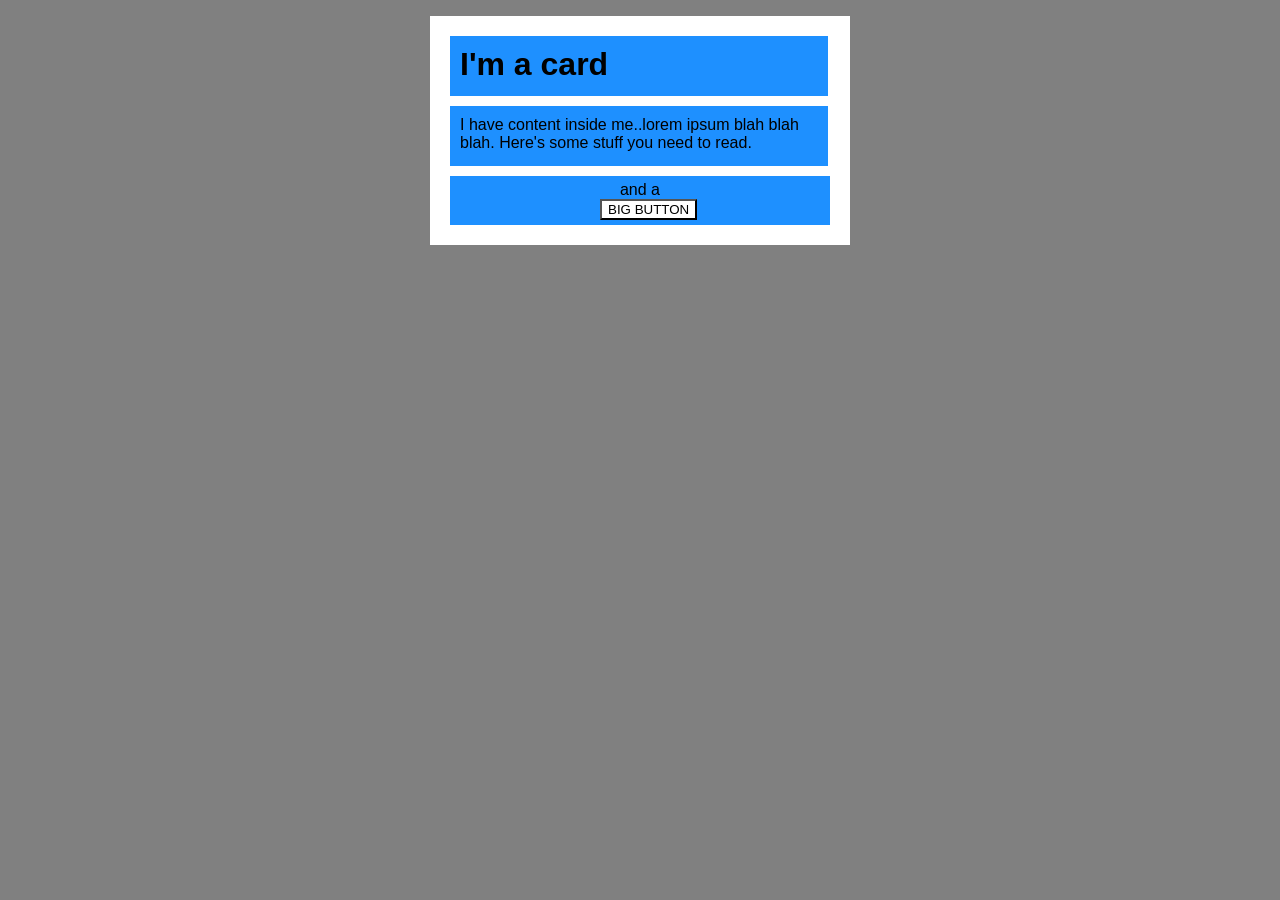
<file: foundations/block-and-inline/02-margin-and-padding-2/index.html>
<!DOCTYPE html>
<html lang="en">
  <head>
    <meta charset="UTF-8">
    <meta http-equiv="X-UA-Compatible" content="IE=edge">
    <meta name="viewport" content="width=device-width, initial-scale=1.0">
    <title>Margin and Padding exercise 2</title>
    <link rel="stylesheet" href="style.css">
  </head>
  <body>
    <div class="card">
      <h1 class="title">I'm a card</h1>
      <div class="content">I have content inside me..lorem ipsum blah blah blah. Here's some stuff you need to read.</div>
      <div class="button-container" id = "button-text">and a <button>BIG BUTTON</button></div>
    </div>
  </body>
</html>
</file>
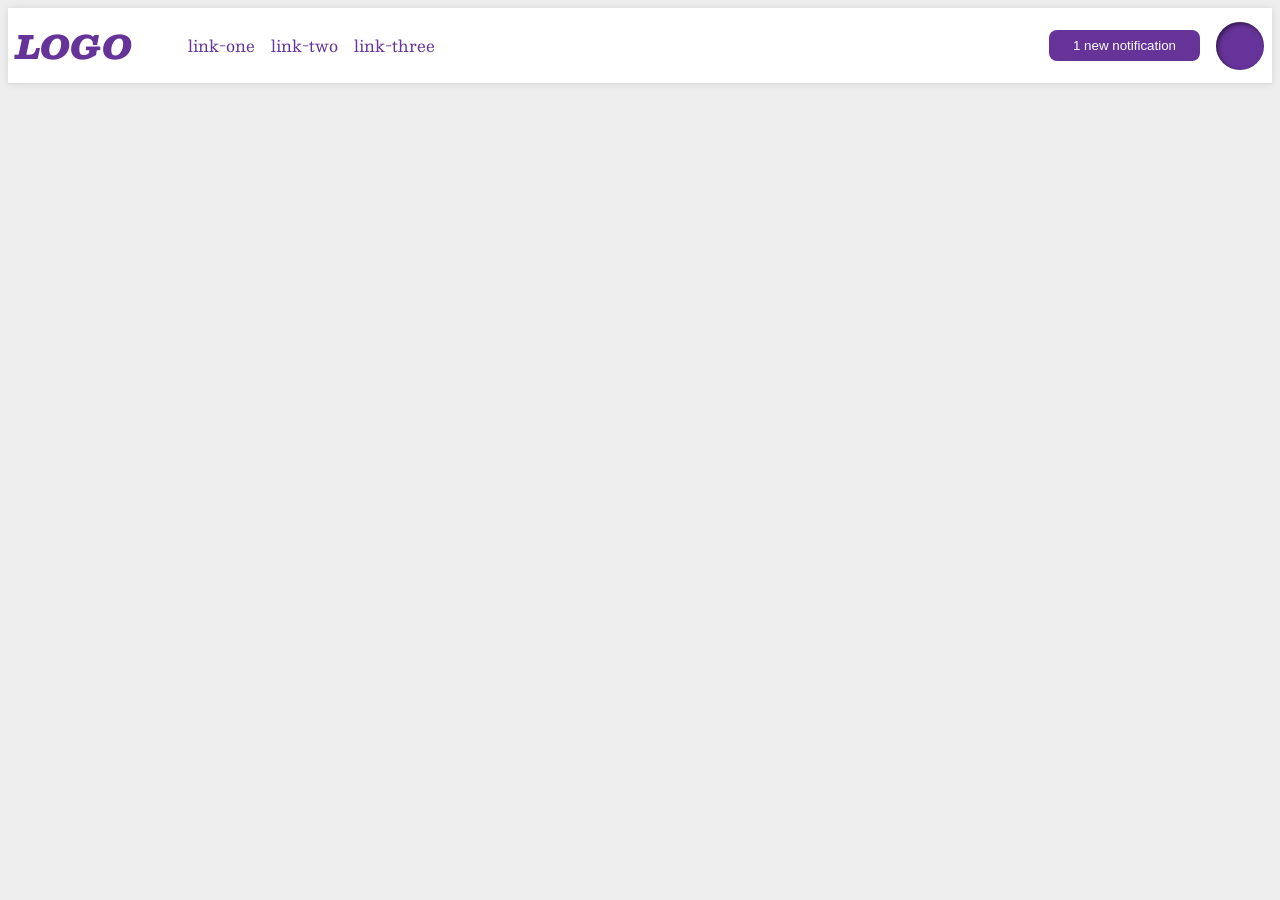
<file: foundations/flex/03-flex-header-2/index.html>
<!DOCTYPE html>
<html lang="en">
  <head>
    <meta charset="UTF-8">
    <meta http-equiv="X-UA-Compatible" content="IE=edge">
    <meta name="viewport" content="width=device-width, initial-scale=1.0">
    <title>Flex Header 2</title>
    <link rel="stylesheet" href="style.css">
  </head>
  <body>
    <div class="header">
      <div class = "left">
        <div class="logo">
          LOGO
        </div>
        <ul class="links">
          <li><a href="https://google.com">link-one</a></li>
          <li><a href="https://google.com">link-two</a></li>
          <li><a href="https://google.com">link-three</a></li>
        </ul>
      </div>
      <div class = right>
        <button class="notifications">
          1 new notification
        </button>
        <div class="profile-image"></div>
      </div>
    </div>
  </body>
</html>
</file>
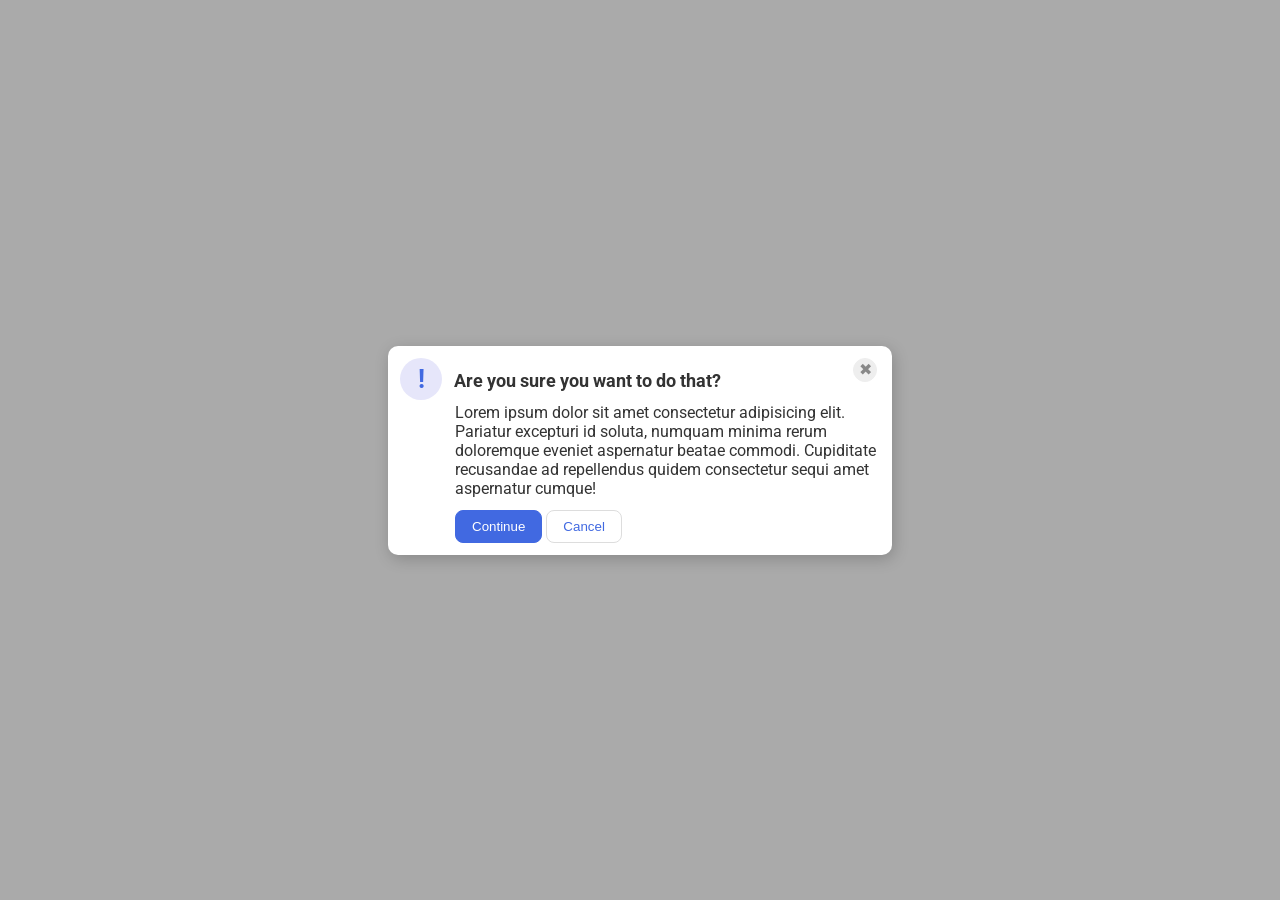
<file: foundations/flex/05-flex-modal/index.html>
<!DOCTYPE html>
<html lang="en">
  <head>
    <meta charset="UTF-8">
    <meta http-equiv="X-UA-Compatible" content="IE=edge">
    <meta name="viewport" content="width=device-width, initial-scale=1.0">
    <link rel="stylesheet" href="style.css">
    <title>Modal</title>
  </head>
  <body>
    <div class="modal">
      <div class="line-one">
        <div class="icon">!</div>
        <div class="header">Are you sure you want to do that?</div>
        <button class="close-button">✖</button>
      </div>
      <div class="text">Lorem ipsum dolor sit amet consectetur adipisicing elit. Pariatur excepturi id soluta, numquam minima rerum doloremque eveniet aspernatur beatae commodi. Cupiditate recusandae ad repellendus quidem consectetur sequi amet aspernatur cumque!</div>
      <button class="continue" class="all-button">Continue</button>
      <button class="cancel" class="all-button">Cancel</button>
    </div>
  </body>
</html>
</file>
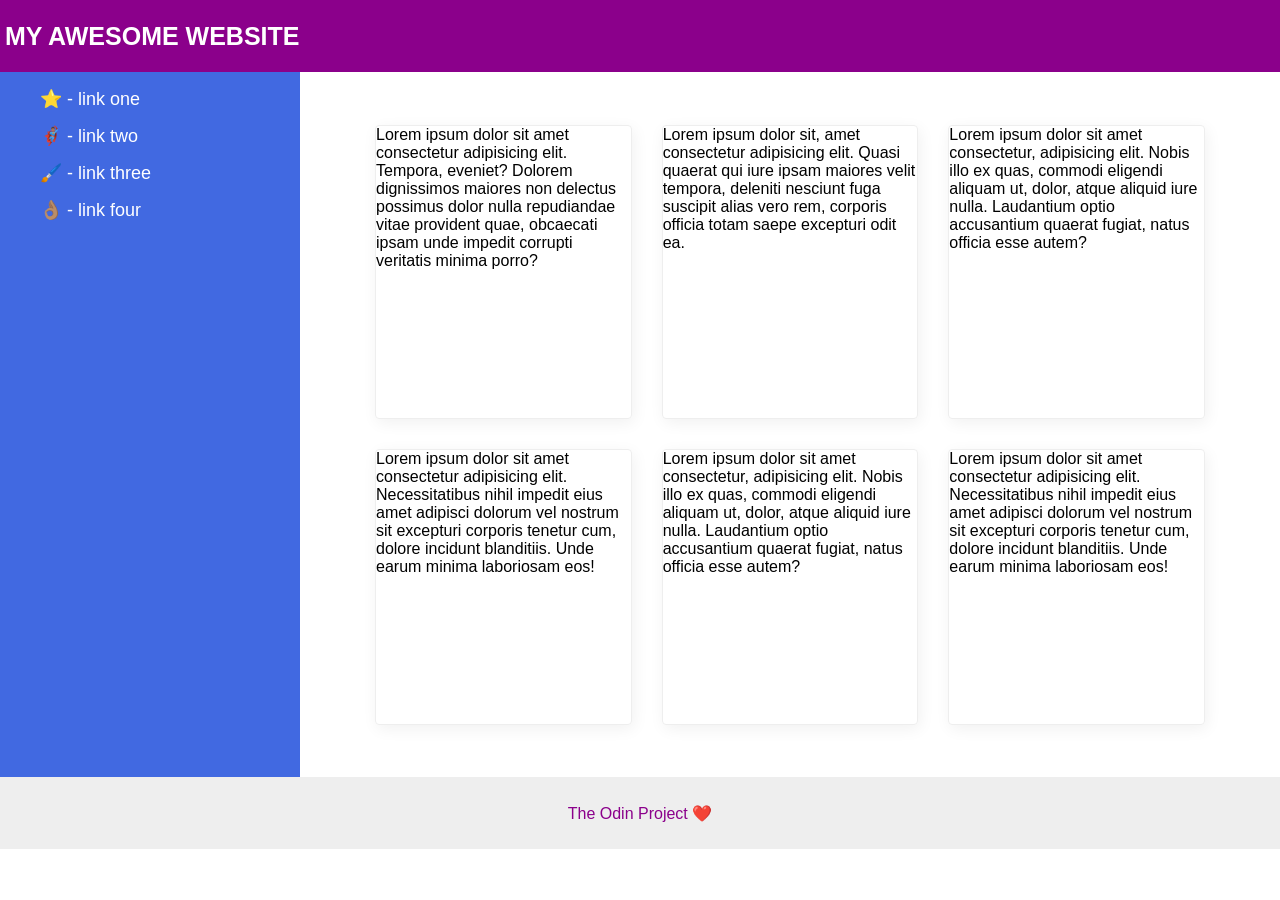
<file: foundations/flex/07-flex-layout-2/index.html>
<!DOCTYPE html>
<html lang="en">
  <head>
    <meta charset="UTF-8">
    <meta http-equiv="X-UA-Compatible" content="IE=edge">
    <meta name="viewport" content="width=device-width, initial-scale=1.0">
    <title>The Holy Grail</title>
    <link rel="stylesheet" href="style.css">
  </head>
  <body>
    <div class="header">
      MY AWESOME WEBSITE
    </div>
    
    <div class = "content">
      <div class="sidebar">
        <ul>
          <li><a href="#">⭐ - link one</a></li>
          <li><a href="#">🦸🏽‍♂️ - link two</a></li>
          <li><a href="#">🖌️ - link three</a></li>
          <div class = "last-link"><li><a href="#">👌🏽 - link four</a></li></div>
        </ul>
      </div>

      <div class="all-text">
        <div class="card">Lorem ipsum dolor sit amet consectetur adipisicing elit. Tempora, eveniet? Dolorem dignissimos maiores non delectus possimus dolor nulla repudiandae vitae provident quae, obcaecati ipsam unde impedit corrupti veritatis minima porro?</div>
        <div class="card">Lorem ipsum dolor sit, amet consectetur adipisicing elit. Quasi quaerat qui iure ipsam maiores velit tempora, deleniti nesciunt fuga suscipit alias vero rem, corporis officia totam saepe excepturi odit ea.</div>
        <div class="card">Lorem ipsum dolor sit amet consectetur, adipisicing elit. Nobis illo ex quas, commodi eligendi aliquam ut, dolor, atque aliquid iure nulla. Laudantium optio accusantium quaerat fugiat, natus officia esse autem?</div>
        <div class="card">Lorem ipsum dolor sit amet consectetur adipisicing elit. Necessitatibus nihil impedit eius amet adipisci dolorum vel nostrum sit excepturi corporis tenetur cum, dolore incidunt blanditiis. Unde earum minima laboriosam eos!</div>
        <div class="card">Lorem ipsum dolor sit amet consectetur, adipisicing elit. Nobis illo ex quas, commodi eligendi aliquam ut, dolor, atque aliquid iure nulla. Laudantium optio accusantium quaerat fugiat, natus officia esse autem?</div>
        <div class="card">Lorem ipsum dolor sit amet consectetur adipisicing elit. Necessitatibus nihil impedit eius amet adipisci dolorum vel nostrum sit excepturi corporis tenetur cum, dolore incidunt blanditiis. Unde earum minima laboriosam eos!</div>
      </div>
    </div>
    <div class="footer">
      The Odin Project ❤️
    </div>
  </body>
</html>
</file>
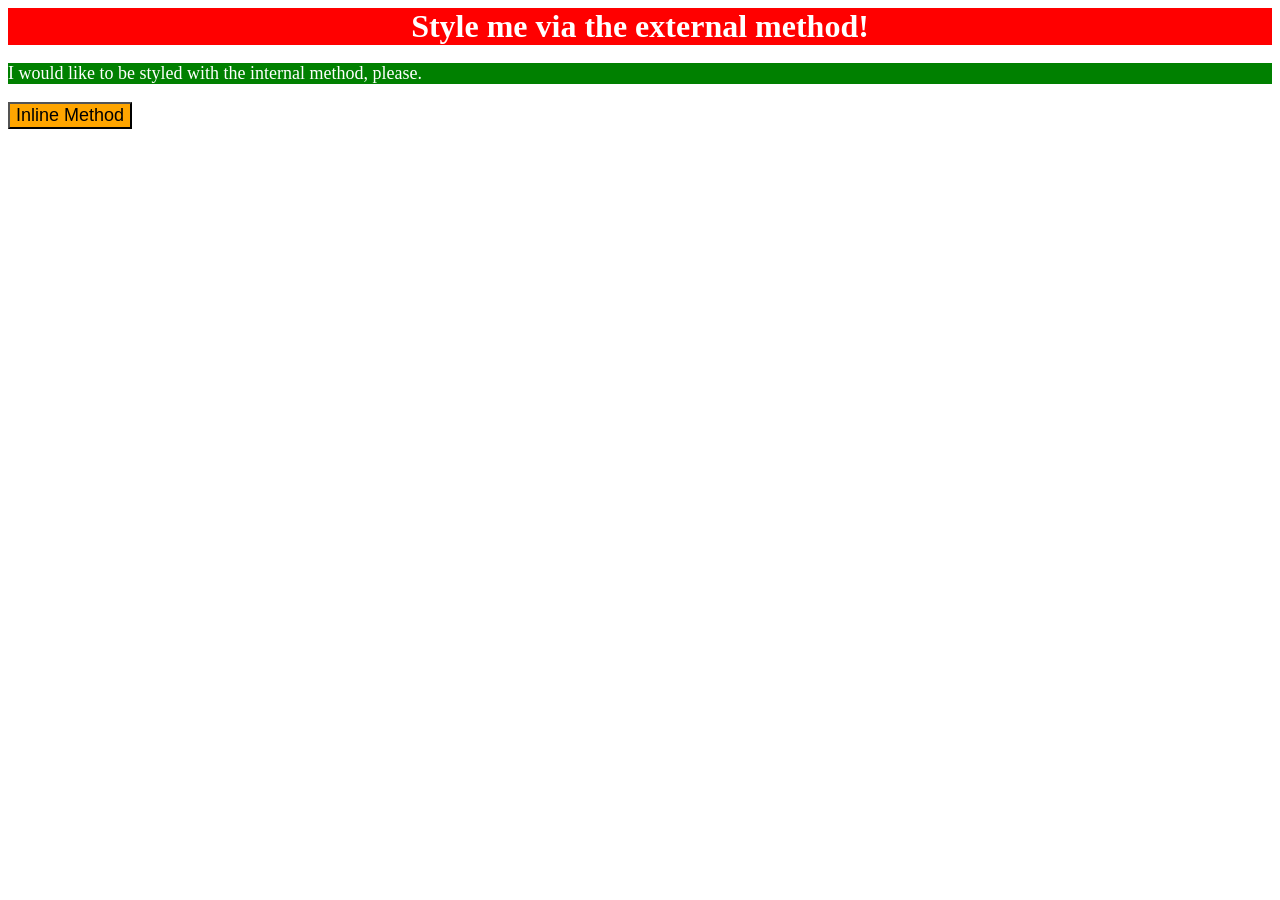
<file: foundations/intro-to-css/01-css-methods/index.html>
<!DOCTYPE html>
<html lang="en">
  <head>
    <meta charset="UTF-8">
    <meta http-equiv="X-UA-Compatible" content="IE=edge">
    <meta name="viewport" content="width=device-width, initial-scale=1.0">
    <link rel = "stylesheet" href = "styles.css">
    <title>Methods for Adding CSS</title>
    <style>
      p {
        background-color: green; 
       color: white; 
        font-size: 18px;
      }
    </style>
  </head>
  <body>
    <div>Style me via the external method!</div>
    <p>I would like to be styled with the internal method, please.</p>
    <button style = "background-color: orange; 
      font-size: 18px;">Inline Method</button>
  </body>
</html>
</file>
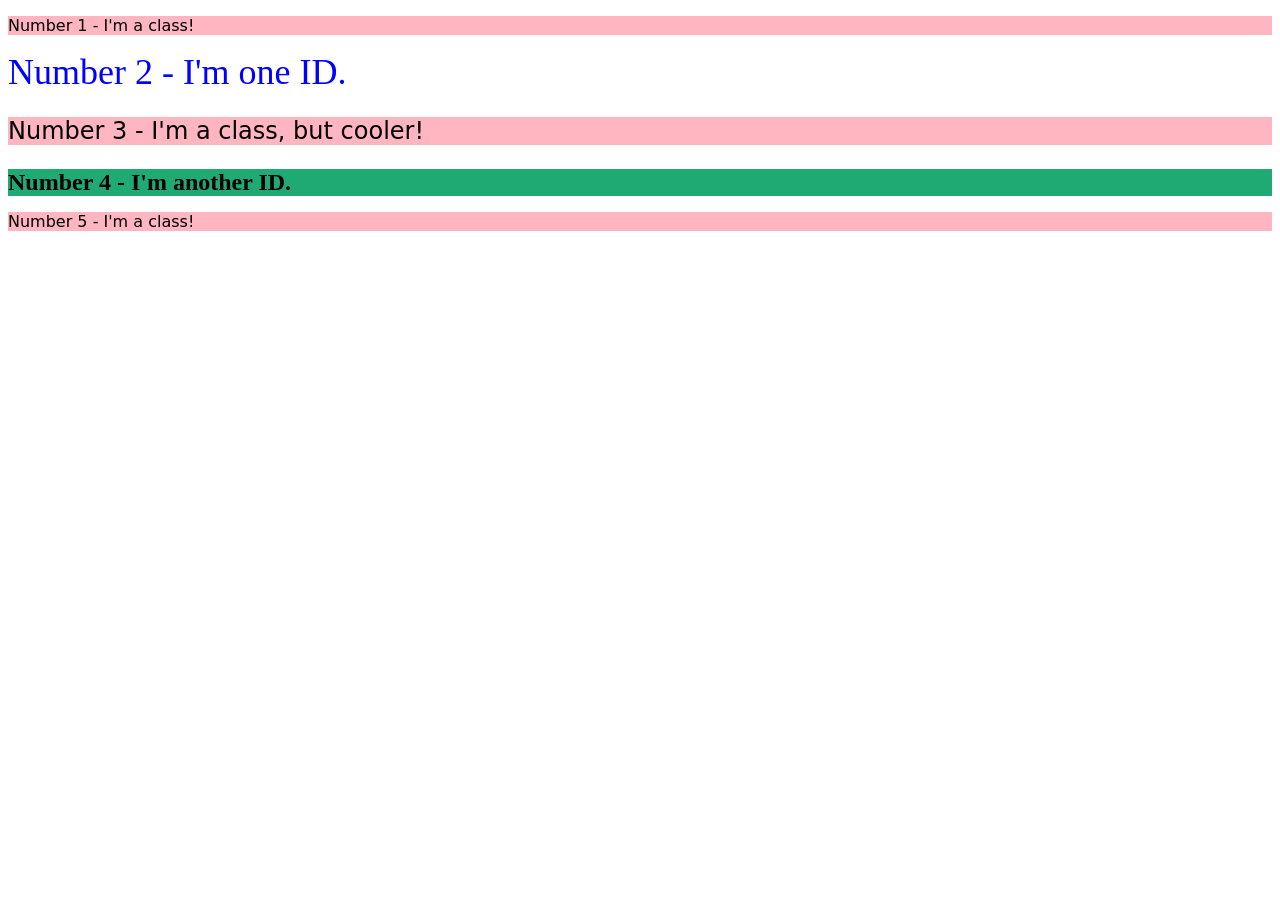
<file: foundations/intro-to-css/02-class-id-selectors/index.html>
<!DOCTYPE html>
<html lang="en">
  <head>
    <meta charset="UTF-8">
    <meta http-equiv="X-UA-Compatible" content="IE=edge">
    <meta name="viewport" content="width=device-width, initial-scale=1.0">
    <title>Class and ID Selectors</title>
    <link rel="stylesheet" href="style.css">
  </head>
  <body>
    <p class = "odd-list-items">Number 1 - I'm a class!</p>
    <div id = "second-item">Number 2 - I'm one ID.</div>
    <p class = "odd-list-items font">Number 3 - I'm a class, but cooler!</p>
    <div class = "font" id = "fourth-item">Number 4 - I'm another ID.</div>
    <p class = "odd-list-items">Number 5 - I'm a class!</p>
  </body>
</html>
</file>
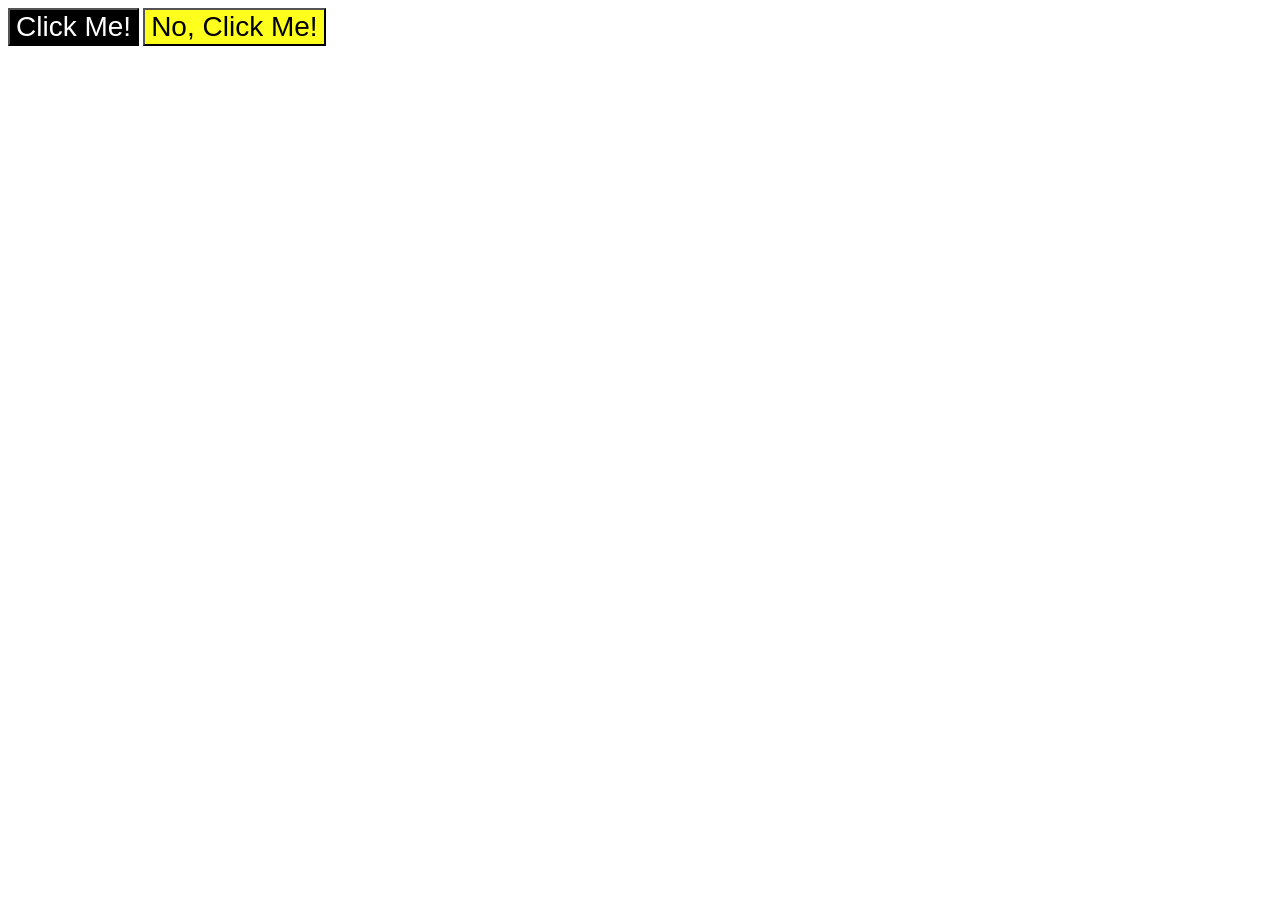
<file: foundations/intro-to-css/03-grouping-selectors/index.html>
<!DOCTYPE html>
<html lang="en">
  <head>
    <meta charset="UTF-8">
    <meta http-equiv="X-UA-Compatible" content="IE=edge">
    <meta name="viewport" content="width=device-width, initial-scale=1.0">
    <title>Grouping Selectors</title>
    <link rel="stylesheet" href="style.css">
  </head>
  <body>
    <button class = "first-button">Click Me!</button>
    <button class = "second-button">No, Click Me!</button>
  </body>
</html>
</file>
<file: foundations/block-and-inline/02-margin-and-padding-2/style.css>
body {
  background: gray;
  font-family: sans-serif;
}

.card {
  width: 400px;
  background: white;
  display: block;
  padding: 10px;
  margin: 16px auto;
}

.title,
.content {
  background: dodgerblue;
  display: block-inline;
  margin: 10px;
  width: 358px;
  height: 40px;
  padding: 10px;
}

.button-container {
  background: dodgerblue;
  display: block-inline;
  margin: 10px;
}

#button-text {
  display: block-inline;
  text-align: center;
  padding: 5px;
}

button {
  background: white;
  display: block;
  margin-left: 145px;
}
</file>
<file: foundations/flex/03-flex-header-2/style.css>
/* this is some magical font-importing.  
you'll learn about it later. */
@import url('https://fonts.googleapis.com/css2?family=Besley:ital,wght@0,400;1,900&display=swap');

body {
  margin: 0;
  background: #eee;
  font-family: Besley, serif;
}

.header {
  background: white;
  border-bottom: 1px solid #ddd;
  box-shadow: 0 0 8px rgba(0,0,0,.1);
  display: flex;
  justify-content: space-between;
  align-items: center;
  margin: 8px;
  padding: 8px;
}

.profile-image {
  background: rebeccapurple;
  box-shadow: inset 2px 2px 4px rgba(0,0,0,.5);
  border-radius: 50%;
  width: 48px;
  height: 48px;
}

.logo {
  color: rebeccapurple;
  font-size: 32px;
  font-weight: 900;
  font-style: italic;
}

button {
  border: none;
  border-radius: 8px;
  background: rebeccapurple;
  color: white;
  padding: 8px 24px;
}

a {
  /* this removes the line under our links */
  text-decoration: none;
  color: rebeccapurple;
}

ul {
  list-style-type: none;
  display: flex;
  gap: 16px;
}

.left, .right{
  display: flex;
  align-items: center;
  gap: 16px;
}
</file>
<file: foundations/flex/05-flex-modal/style.css>
@import url('https://fonts.googleapis.com/css2?family=Roboto:wght@400;700&display=swap');

html, body {
  height: 100%;
}

body {
  font-family: Roboto, sans-serif;
  margin: 0;
  background: #aaa;
  color: #333;
  /* I'll give you this one for free lol */
  display: flex;
  align-items: center;
  justify-content: center;
}

.line-one {
  display: flex;
}

.text{
  display: flex;
  text-justify: center;
  margin-left: 55px;
}

.header{
  display: flex;
  align-items: flex-start;
  margin: 12px;
  font-weight: bold;
  font-size: 18px;
}

.modal {
  background: white;
  width: 480px;
  border-radius: 10px;
  box-shadow: 2px 4px 16px rgba(0,0,0,.2);
  padding: 12px;
}

.icon {
  color: royalblue;
  font-size: 26px;
  font-weight: 700;
  background: lavender;
  width: 42px;
  height: 42px;
  border-radius: 50%;
  display: flex;
  align-items: center;
  justify-content: center;
}

.close-button {
  background: #eee;
  border-radius: 50%;
  color: #888;
  font-weight: 400;
  font-size: 16px;
  height: 24px;
  width: 24px;
  display: flex;
  align-items: center;
  justify-content: center;
  border: 1px solid #eee;
  padding: 0;
  margin-left: 120px;
}

button {
  cursor: pointer;
  padding: 8px 16px;
  border-radius: 8px;
  
}

button.continue {
  background: royalblue;
  border: 1px solid royalblue;
  color: white;
  margin-left: 55px;
  margin-top: 12px;
}

button.cancel {
  background: white;
  border: 1px solid #ddd;
  color: royalblue;
}
</file>
<file: foundations/flex/07-flex-layout-2/style.css>
body {
  font-family: -apple-system, BlinkMacSystemFont, 'Segoe UI', Roboto, Oxygen, Ubuntu, Cantarell, 'Open Sans', 'Helvetica Neue', sans-serif;
  margin: 0;
  min-height: 100vh;
  display: flex;
  flex-direction: column;
  flex-shrink: auto;
}

.body{
  flex: 1;
  display: flex;
}

.content {
  display: flex;
}

.header {
  height: 72px;
  background: darkmagenta;
  color: white;
  display: flex;
  align-items: center;
  font-weight: bold;
  font-size: 25px;
  padding-left: 5px;
  font-family: 'Segoe UI', Tahoma, Geneva, Verdana, sans-serif;
}

.footer {
  height: 72px;
  background: #eee;
  color: darkmagenta;
  display: flex;
  align-items: center;
  justify-content: center;
}

.last-link{
  padding-bottom: 540px;
}

.sidebar {
  width: 300px;
  background: royalblue;
  box-sizing: border-box;
  display: flex;
  flex-shrink: 0;
}

ul {
  list-style-type: none;
  display: flex;
  flex-direction: column;
  padding-right: 20px;
  gap: 15px;
}

a {
  text-decoration: none;
  color: white;
  font-size: 18px;
}

.card {
  border: 1px solid #eee;
  box-shadow: 2px 4px 16px rgba(0,0,0,.06);
  border-radius: 4px;
  display: flex;
  flex: 1;
}

.all-text {
  display: grid;
  grid-template-columns: repeat(3, 1fr);
  gap: 30px;
  max-width: 1000px;
  height: 600px;
  margin: auto;
  overflow-wrap: break-word;
  word-break: break-word;
  margin-left: 75px;
  margin-right: 75px;
}
</file>
<file: foundations/intro-to-css/01-css-methods/styles.css>
div {
    background-color: red;
    color: white;
    font-size: 32px;
    text-align: center;
    font-weight: 700;
}
</file>
<file: foundations/intro-to-css/02-class-id-selectors/style.css>
/* Add CSS Styling */
.odd-list-items {
    background-color: #ffb6c1;
    font-family: "Verdana", "DejaVu Sans", sans-serif;
}

#second-item {
    color: #0000ff;
    font-size: 36px;
}

.font {
    font-size: 24px;
}

#fourth-item {
    background-color: #20aa73;
    font-weight: bold;
}
</file>
<file: foundations/intro-to-css/03-grouping-selectors/style.css>
/* Add CSS Styling */

.first-button {
    color: #ffffff;
    background-color: #000;
}

.second-button {
    background-color: rgba(255, 255, 0, 0.885);
}

.first-button,
.second-button {
    font-family: "Helvetica", "Times New Roman", sans-serif;
    font-size: 28px;
}
</file>
